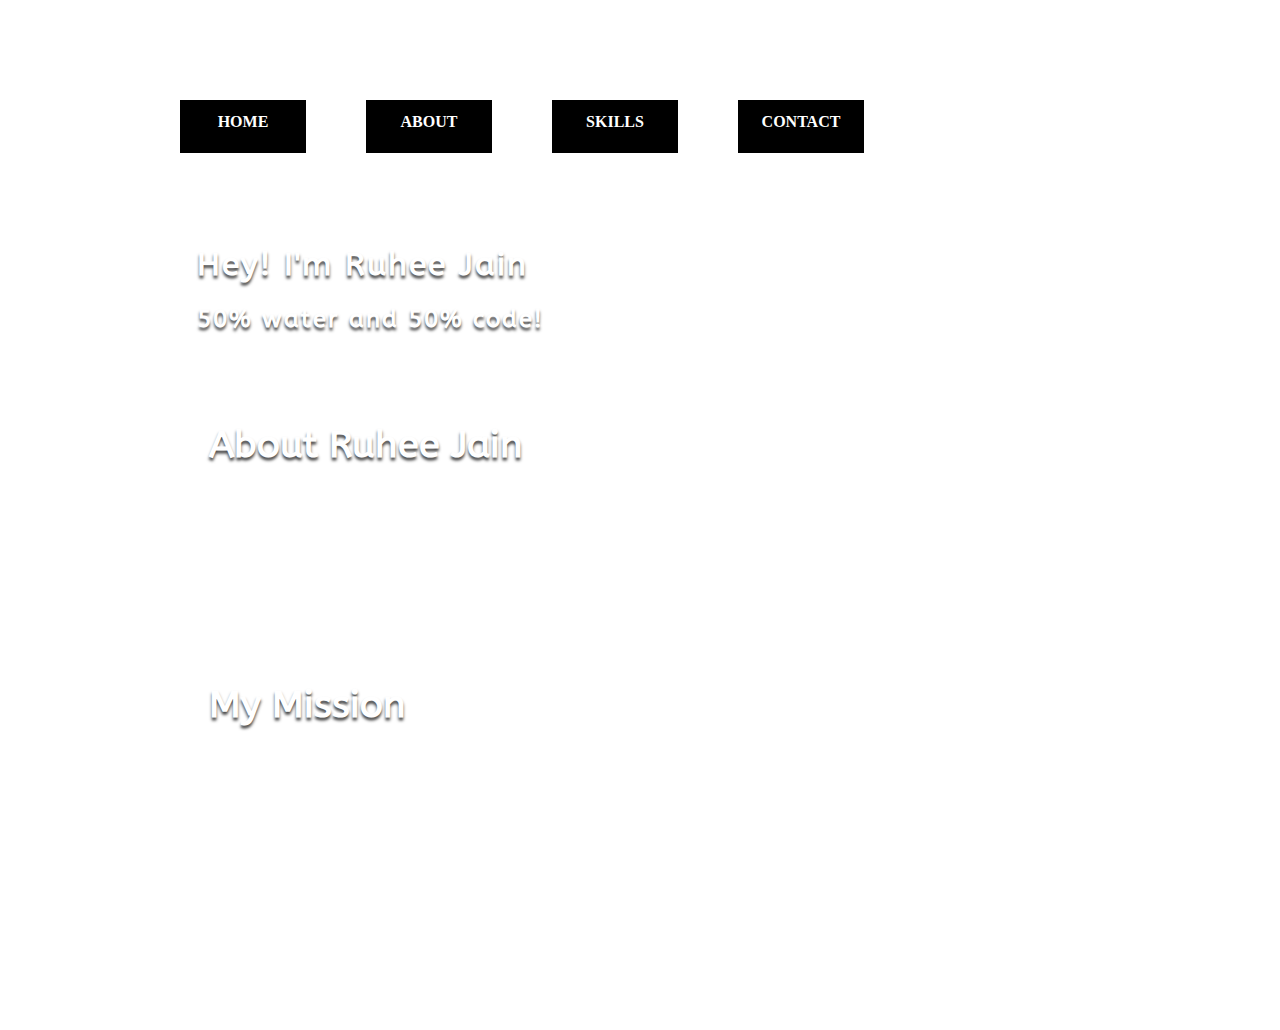
<file: index.html>
<!DOCTYPE html>
<html>
<head>
	<meta charset="utf-8">
	<title>Ruhee Jain| Portfolio</title>
	<link href="home.css" rel="stylesheet">
</head>
<body>
<div id="container" >
	<ul id="nav">
		<li> <a href="Home.html"> HOME </a> </li>
		<li> <a href="About.html"> ABOUT </a> </li>
		<li> <a href="skills.html"> SKILLS </a> </li>
		<li> <a href="contact.html"> CONTACT </a> </li>
	</ul>
 

	<div class="header" >
		<h1> Hey! I'm Ruhee Jain</h1>
		<h2> 50% water and 50% code! </h2>
	</div>
	
	<div class="content">
		<h2> About Ruhee Jain </h2>
		<p> I am currently in second year of college at GTBIT,Delhi pursuing a bachelors degree in Information Technology. Following my passion towards programming I'm a regular practictioner of coding algorithms. Having a never ending appetite for learning I'm trying my hands and brain on technologies like Web Development and ML.</p>

		<h2> My Mission </h2>
		<p> I aim to join a dynamic and progressive organisation offering ample opportunities of diversified exposure where I can apply and enhance my professional skills. As we all know that knowledge limited to oneself is never useful, so my ultimate goal is to learn, practice and grow along with others in the Tech World. I want to leave my impact by contributing to the Tech World !</p>
	</div>
</div>
</body>
</html>
</file>
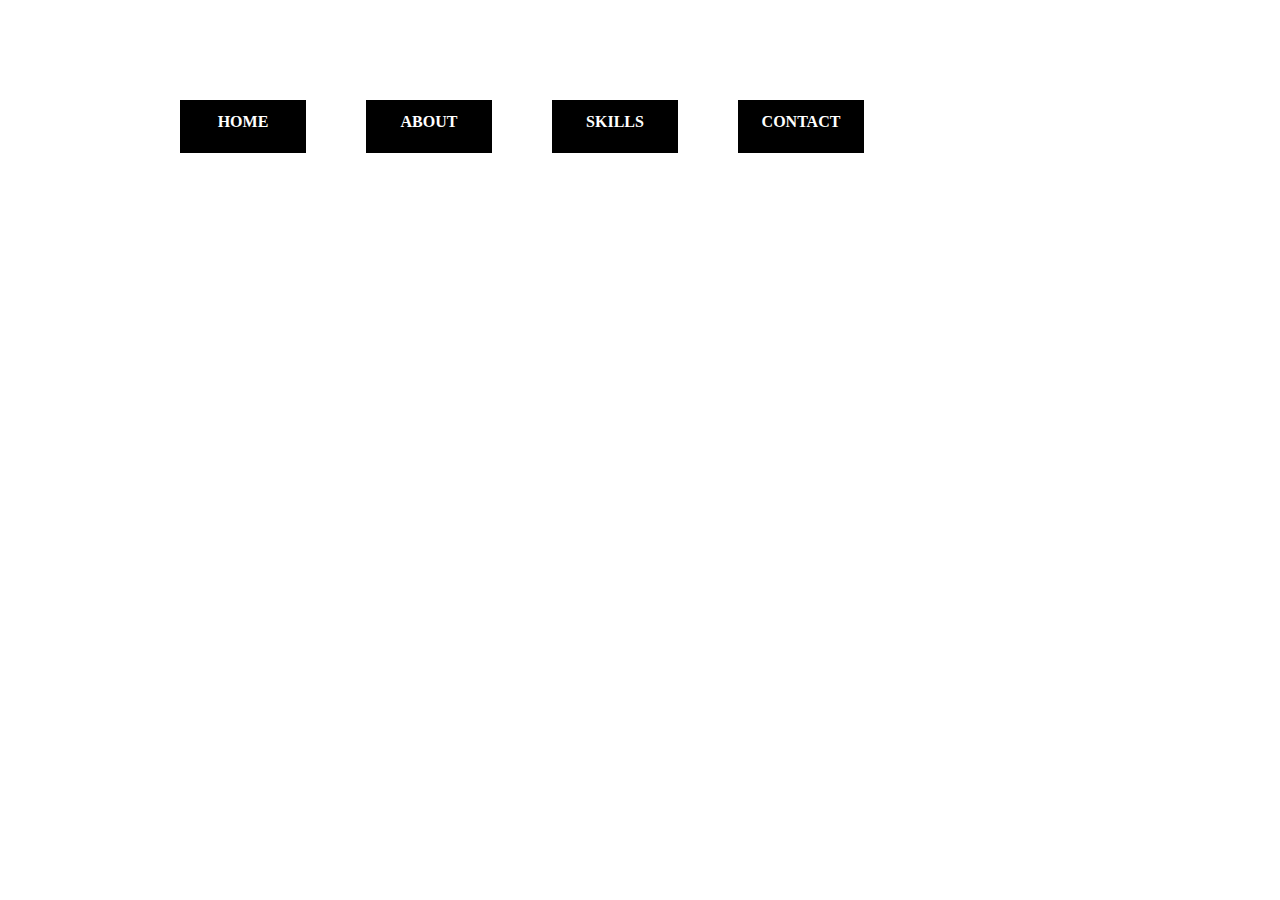
<file: About.html>
<!DOCTYPE html>
<html>
<head>
	<title>Ruhee Jain| About </title>
	<meta charset="utf-8">
	<link href="about.css" rel="stylesheet">
</head>
<body>
	<div id="container">
		<ul id="nav">
		<li> <a href="Home.html"> HOME </a> </li>
		<li> <a href="About.html"> ABOUT </a> </li>
		<li> <a href="skills.html"> SKILLS </a> </li>
		<li> <a href="contact.html"> CONTACT </a> </li>
	</ul>

	<div class="personal">
		<h3 style="margin: 10px;"> Something About Me!</h3><br>
		<p style="font-size: 25px; margin: 10px" > Alma Mater : DL DAV MODEL SCHOOL PITAMPURA,NEW DELHI</p>
		<p style="font-size: 25px; margin: 10px"> Email: ruheej1@gmail.com </p>
		<p style="font-size: 25px; margin: 10px"> Age : 20 yrs</p>
		<p style="font-size: 25px; margin: 10px"> Birth date : 16-01-2001</p>
		<p style="font-size: 25px; margin: 10px"> Languages Known : English,Hindi</p>
	</div>

</div>
</body>
</html>
</file>
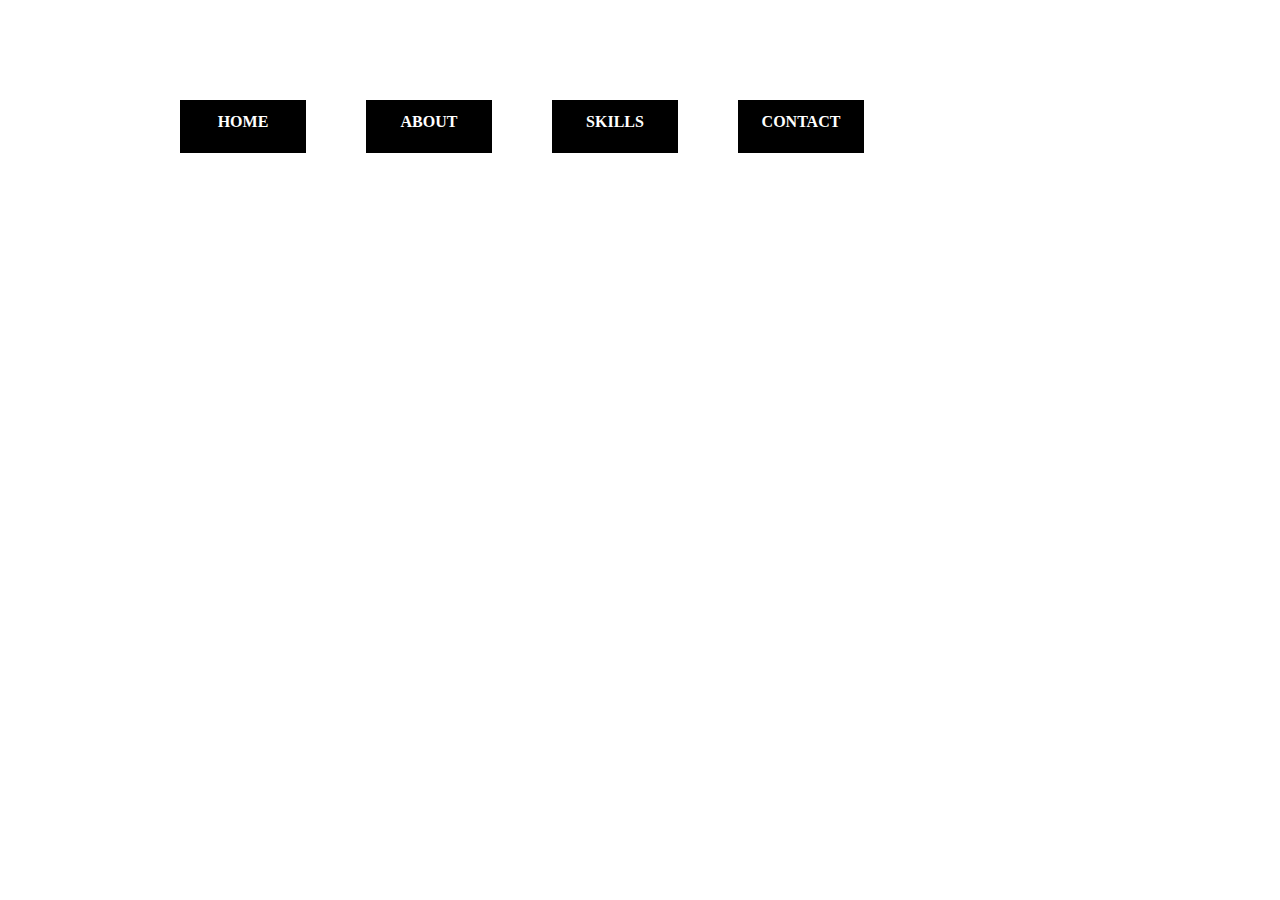
<file: about.html>
<!DOCTYPE html>
<html>
<head>
	<title>Ruhee Jain| About </title>
	<meta charset="utf-8">
	<link href="about.css" rel="stylesheet">
</head>
<body>
	<div id="container">
		<ul id="nav">
		<li> <a href="index.html"> HOME </a> </li>
		<li> <a href="about.html"> ABOUT </a> </li>
		<li> <a href="skills.html"> SKILLS </a> </li>
		<li> <a href="contact.html"> CONTACT </a> </li>
	</ul>

	<div class="personal">
		<h3 style="margin: 10px;"> Something About Me!</h3><br>
		<p style="font-size: 25px; margin: 10px" > Alma Mater : DL DAV MODEL SCHOOL PITAMPURA,NEW DELHI</p>
		<p style="font-size: 25px; margin: 10px"> Email: ruheej1@gmail.com </p>
		<p style="font-size: 25px; margin: 10px"> Age : 20 yrs</p>
		<p style="font-size: 25px; margin: 10px"> Birth date : 16-01-2001</p>
		<p style="font-size: 25px; margin: 10px"> Languages Known : English,Hindi</p>
	</div>

</div>
</body>
</html>
</file>
<file: home.css>
@import url('https://fonts.googleapis.com/css?family=ABeeZee');

body {
	background: url("https://appsmaventech.com/images/blog/The-Evolution-Of-Web-Development-Via-Machine-Learning.jpg");
	background-position: center center;
	background-repeat: no-repeat;
	
	background-size: cover;
}


#container {
	width: 1000px; 
	margin: 0 auto;	
}

ul#nav {
	width: 960px;
	list-style: none; 
	overflow: hidden;
    margin: 100px auto 25px auto;
}

ul#nav li {
		width: 126px;
		height: 40px; 
		float: left; 
		padding: 13px 0 0 0;
		background:#000000 ;
		font-weight: bold;
		text-align: center; 
		text-transform: uppercase;
		margin: 0 60px 0 0;
	}

ul#nav li a {
			color: #FFFFFF;
		    text-decoration: none;
		}
			
ul#nav li a:hover {
				color: #a12121;
			}


.header  {
		font: 38px;
		height: 100px; 
		padding: 47px 0 0 57px;
		width: 1000px;
		color: #FFFFFF; 
		letter-spacing: 2px;
		margin: 20px 0 20px 0;
		text-shadow: 0px 3px 3px #494949;
		font-family: "ABeeZee";
	}

.content {
	padding: 57px 69px 50px 69px; 
	overflow: hidden;
}	

.content h2{
	font-size:38px;
	height: 60px; 
	color: #FFFFFF; 
	margin: 20px 0 20px 0;
	text-shadow: 0px 3px 3px #494949;
	font-family: "ABeeZee";

}

.content p{
	margin: 0 0 30px 0;
	font-size: 25px ;
	font-family: "ABeeZee";
	color: #FFFFFF;
	font-weight: bold;
}
</file>
<file: about.css>
@import url('https://fonts.googleapis.com/css?family=ABeeZee');

body {
	background: url("https://i.pinimg.com/736x/20/6f/80/206f805e405309a7225b5e2683ffed19.jpg");
	background-position: center center;
	background-repeat: no-repeat;
	background-size: cover;
}


#container {
	width: 1000px; 
	margin: 0 auto;	
}

ul#nav {
	width: 960px;
	list-style: none; 
	overflow: hidden;
    margin: 100px auto 25px auto;
}

ul#nav li {
		width: 126px;
		height: 40px; 
		float: left; 
		padding: 13px 0 0 0;
		background:#000000 ;
		font-weight: bold;
		text-align: center; 
		text-transform: uppercase;
		margin: 0 60px 0 0;
	}

ul#nav li a {
			color: #FFFFFF;
		    text-decoration: none;
		}
			
ul#nav li a:hover {
				color: #a12121;
			}


.personal{
	font-family: "ABeeZee";
	color: #FFFFFF;
	height: 400px;
	width: 700px;
	border: 4px solid #FFFFFF;
	padding: 4px 4px 4px 4px;
	margin-top: 150px;
	margin-left: 100px;
	align-content: center;
	justify-content: center;
}
</file>
